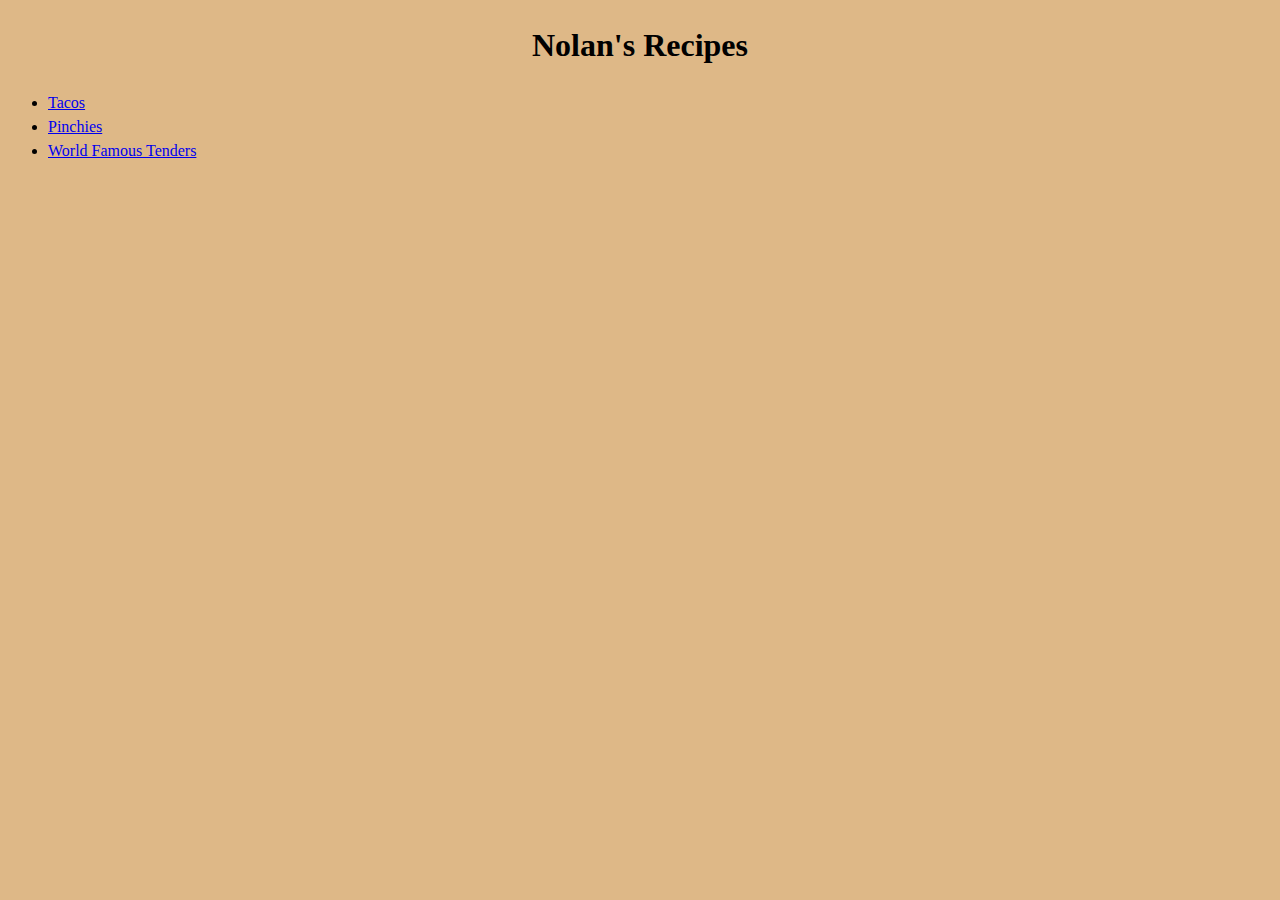
<file: index.html>
<!DOCTYPE html>
<html lang="en">
<html>
    <head>
        <meta charset="UTF-8">
        <title>Nolan's Recipes</title>
        <link rel="stylesheet" href="style.css">
    </head>
    <body>
        <h1>Nolan's Recipes</h1>
        <ul>
            <li><a href=recipes/tacos.html>Tacos</a></li>
            <li><a href=recipes/pinchies.html>Pinchies</a></li>
            <li><a href=recipes/tenders.html>World Famous Tenders</a></li>
        </ul>
    </body>
</html>
</file>
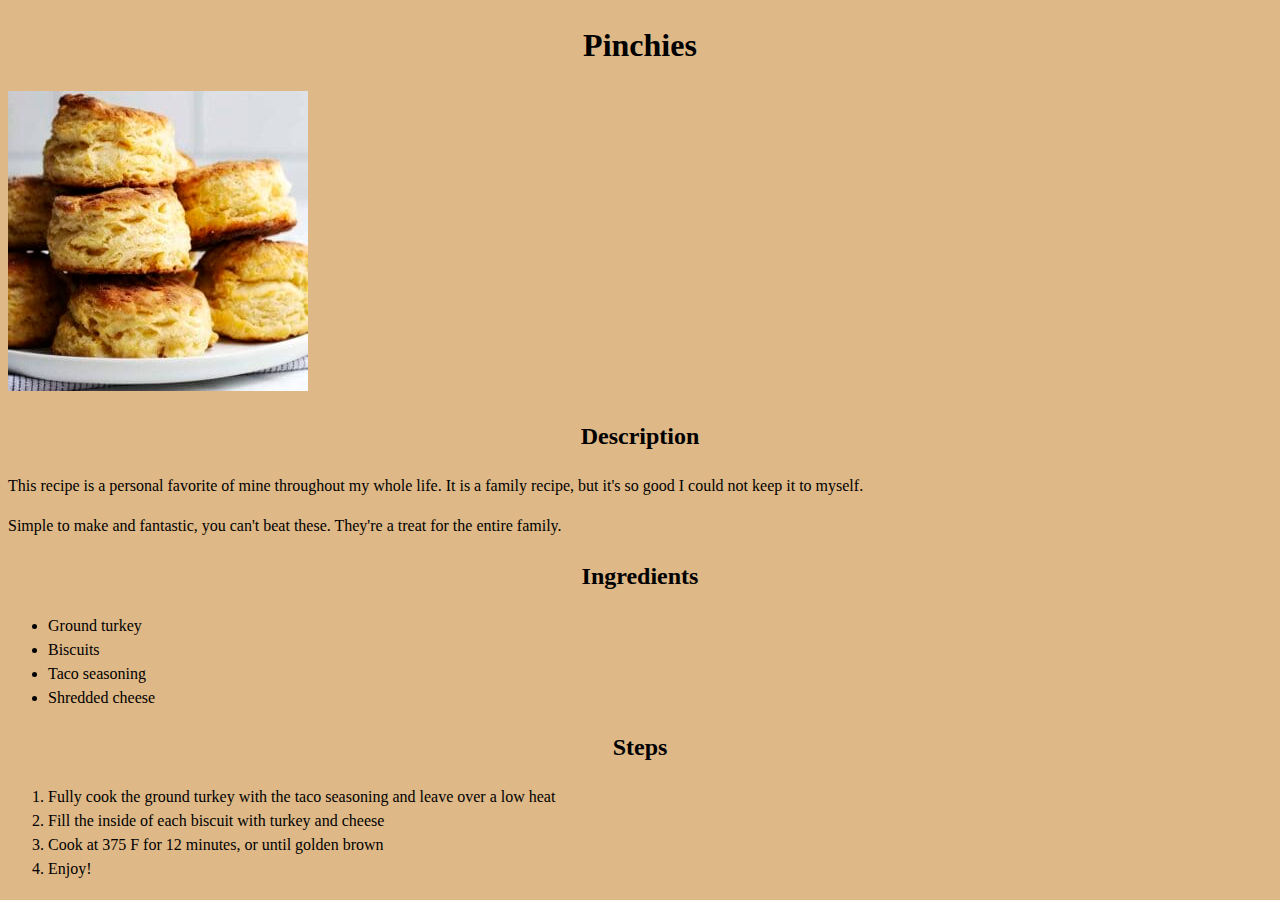
<file: recipes/pinchies.html>
<!DOCTYPE html>
<html lang="en">
<html>
    <head>
        <meta charset="UTF-8">
        <title>Nolan's Recipes</title>
        <link rel="stylesheet" href="../style.css">
    </head>
    <body>
        <h1>Pinchies</h1>
        <img src=../images/pinchies.jpg alt="An image of pinchies">
        <h2>Description</h2>
        <p>This recipe is a personal favorite of mine throughout my whole
            life. It is a family recipe, but it's so good I could not
            keep it to myself. 
        </p>
        <p>Simple to make and fantastic, you can't beat these. They're a
            treat for the entire family.
        </p>
        <h2>Ingredients</h2>
        <ul>
            <li>Ground turkey</li>
            <li>Biscuits</li>
            <li>Taco seasoning</li>
            <li>Shredded cheese</li>
        </ul>
        <h2>Steps</h2>
        <ol>
            <li>Fully cook the ground turkey with the taco seasoning and leave over a low heat</li>
            <li>Fill the inside of each biscuit with turkey and cheese</li>
            <li>Cook at 375 F for 12 minutes, or until golden brown</li>
            <li>Enjoy!</li>
        </ol>
    </body>
</html>
</file>
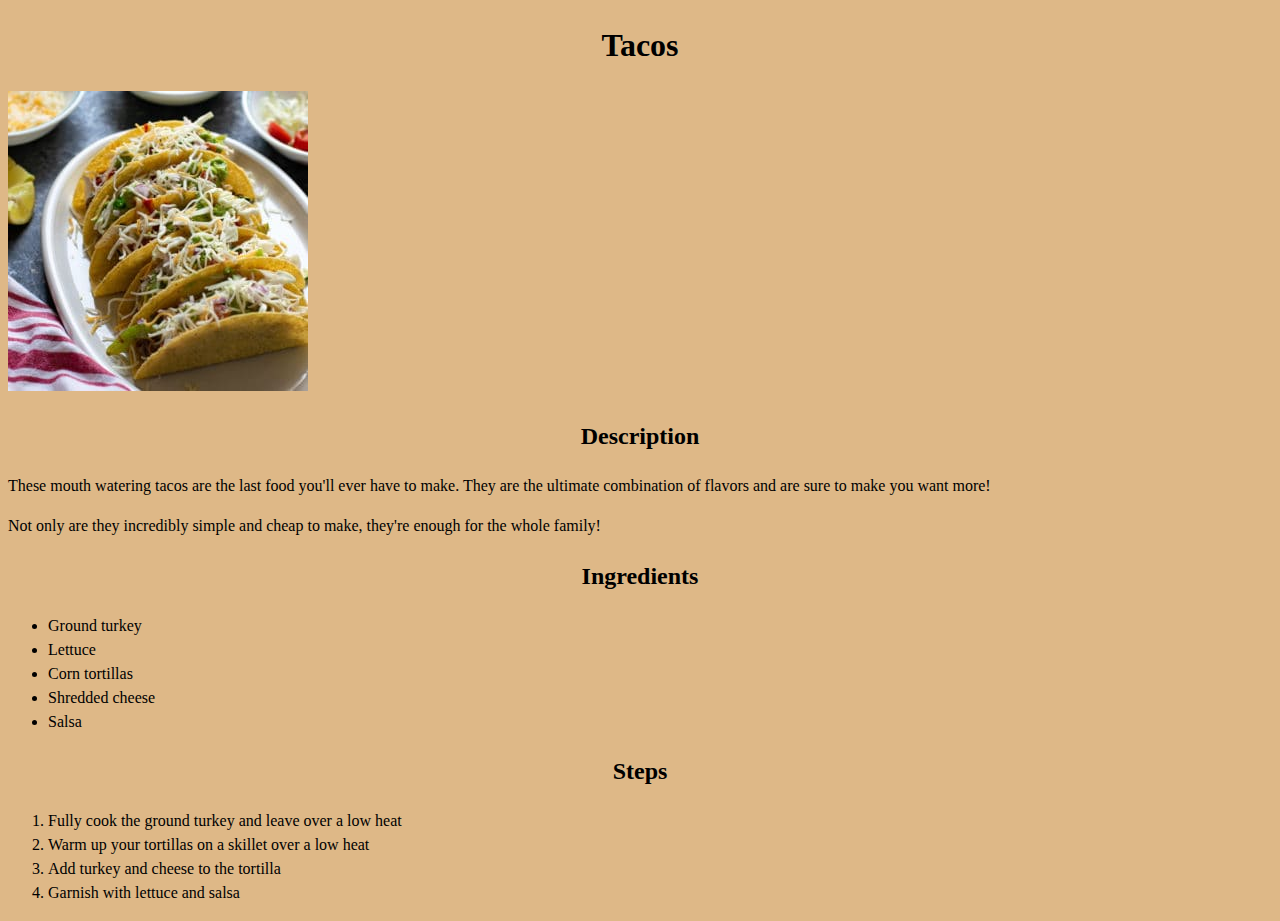
<file: recipes/tacos.html>
<!DOCTYPE html>
<html lang="en">
<html>
    <head>
        <meta charset="UTF-8">
        <title>Nolan's Recipes</title>
        <link rel="stylesheet" href="../style.css">
    </head>
    <body>
        <h1>Tacos</h1>
        <img src=../images/taco.jpg alt="An image of 3 tacos on a plate">
        <h2>Description</h2>
        <p>These mouth watering tacos are the last food you'll ever
            have to make. They are the ultimate combination of flavors
            and are sure to make you want more!
        </p>
        <p>Not only are they incredibly simple and cheap to make,
            they're enough for the whole family!
        </p>
        <h2>Ingredients</h2>
        <ul>
            <li>Ground turkey</li>
            <li>Lettuce</li>
            <li>Corn tortillas</li>
            <li>Shredded cheese</li>
            <li>Salsa</li>
        </ul>
        <h2>Steps</h2>
        <ol>
            <li>Fully cook the ground turkey and leave over a low heat</li>
            <li>Warm up your tortillas on a skillet over a low heat</li>
            <li>Add turkey and cheese to the tortilla</li>
            <li>Garnish with lettuce and salsa</li>
        </ol>
    </body>
</html>
</file>
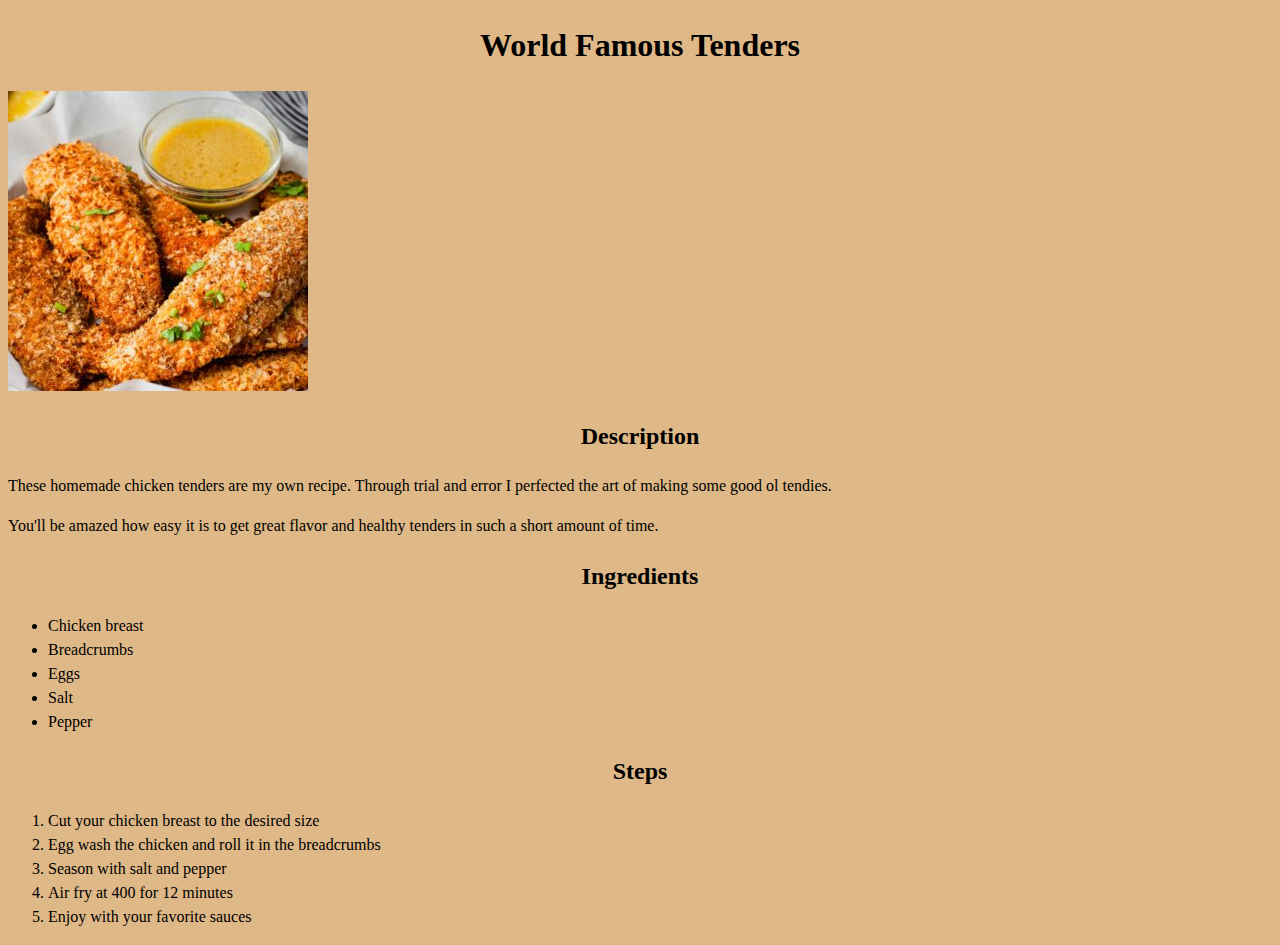
<file: recipes/tenders.html>
<!DOCTYPE html>
<html lang="en">
<html>
    <head>
        <meta charset="UTF-8">
        <title>Nolan's Recipes</title>
        <link rel="stylesheet" href="../style.css">
    </head>
    <body>
        <h1>World Famous Tenders</h1>
        <img src=../images/tenders.jpg alt="An image of my mouth watering chicken tenders">
        <h2>Description</h2>
        <p>These homemade chicken tenders are my own recipe. Through
            trial and error I perfected the art of making some good ol 
            tendies. 
        </p>
        <p>You'll be amazed how easy it is to get great flavor and healthy
            tenders in such a short amount of time.
        </p>
        <h2>Ingredients</h2>
        <ul>
            <li>Chicken breast</li>
            <li>Breadcrumbs</li>
            <li>Eggs</li>
            <li>Salt</li>
            <li>Pepper</li>
        </ul>
        <h2>Steps</h2>
        <ol>
            <li>Cut your chicken breast to the desired size</li>
            <li>Egg wash the chicken and roll it in the breadcrumbs</li>
            <li>Season with salt and pepper</li>
            <li>Air fry at 400 for 12 minutes</li>
            <li>Enjoy with your favorite sauces</li>
        </ol>
    </body>
</html>
</file>
<file: style.css>
* {
    background: burlywood;
    line-height: 1.5;
    font-family: 'Times New Roman', Times, serif;
}

h1 {
    color: black;
    text-align: center;
}

h2 {
    color: black;
    text-align: center;
}

li {
    color: black;
    font-size: 16px;
}

img {
    width: 300px;
    height: auto
}

p {
    color: black;
}
</file>
